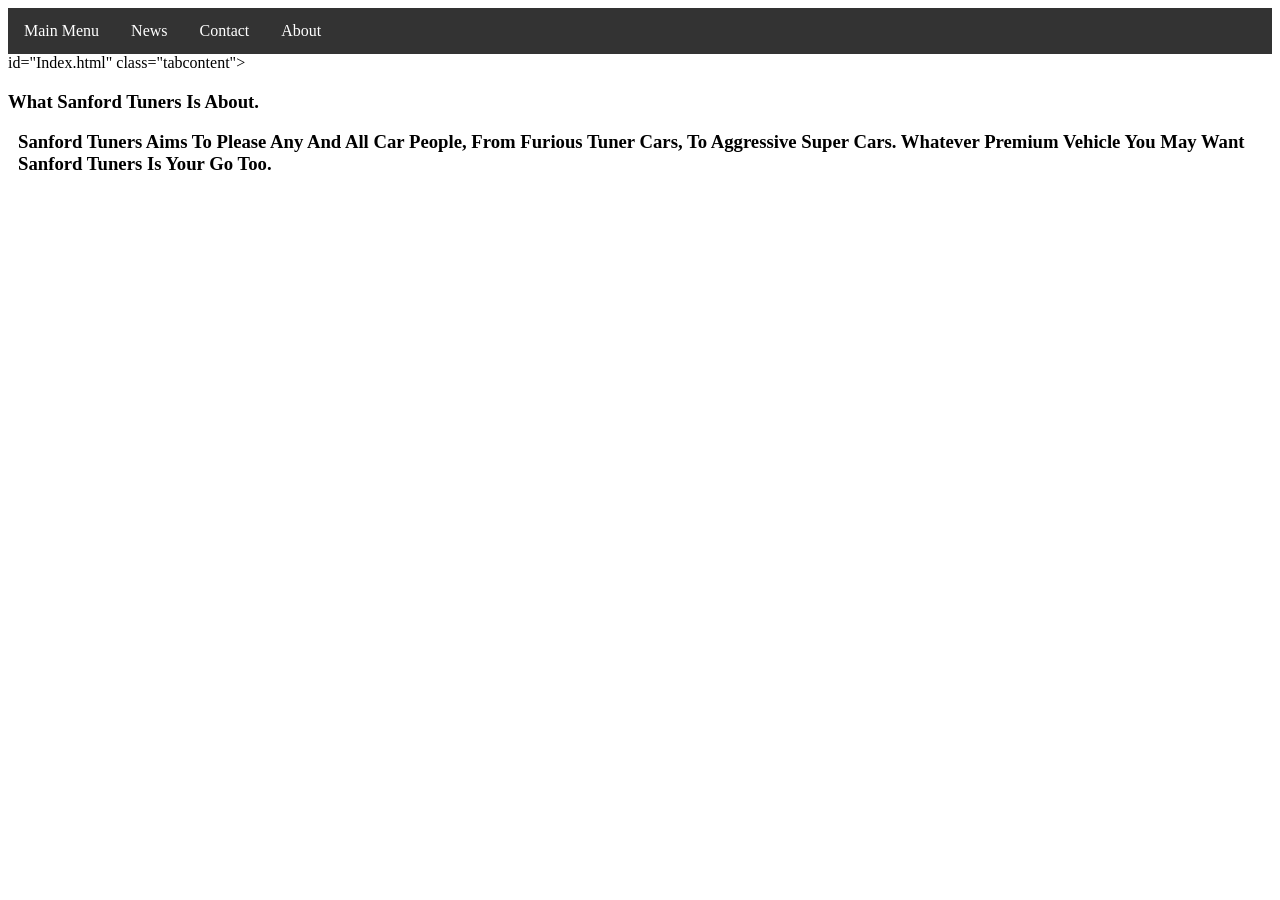
<file: Index.html>
<!DOCTYPE html>
<html>
    <head>
        <style>
<body {
  margin: 0;
  padding: 0;
}

h2, p {
  margin: 10px;
}

ul {
  list-style-type: none;
  margin: 0;
  padding: 0;
  overflow: hidden;
  background-color: #333333;
}

ul li {
  float: left;
}

ul li a {
  display: block;
  color: white;
  text-align: center;
  padding: 14px 16px;
  text-decoration: none;
}

ul li a:hover {
  background-color: #111111;
}
</style>
    </head>
    </html>
</body>
<ul>
  <li><a href="Index.html">Main Menu</a></li>
  <li><a href="#news">News</a></li>
  <li><a href="#contact">Contact</a></li>
  <li><a href="#about">About</a></li>
</ul>

<!-- Tab content -->
<div> id="Index.html" class="tabcontent">
  <h3>What Sanford Tuners Is About.<h3>
  <p>Sanford Tuners Aims To Please Any And All Car People, From Furious Tuner Cars, To Aggressive Super Cars. Whatever Premium Vehicle You May Want Sanford Tuners Is Your Go Too.</p>
</div>
</html>
</file>
